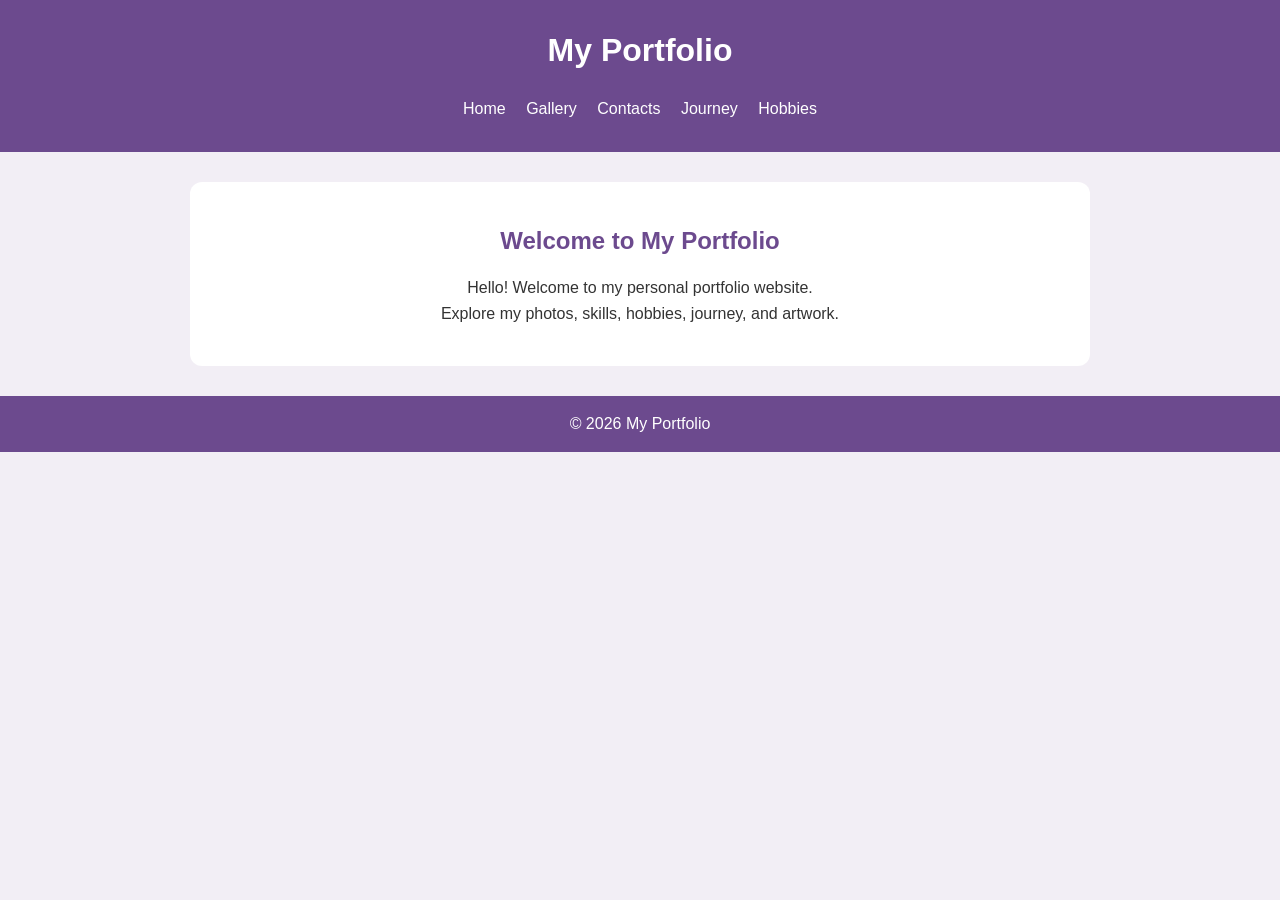
<file: index.html>
<!DOCTYPE html>
<html lang="en">
<head>
    <title>Home - My Portfolio</title>
    <link rel="stylesheet" href="style.css">
</head>
<body>

<header>
    <h1>My Portfolio</h1>
    <nav>
        <a href="index.html">Home</a>
        <a href="gallery.html">Gallery</a>
        <a href="contacts.html">Contacts</a>
        <a href="journey.html">Journey</a>
        <a href="hobbies.html">Hobbies</a>
        
    </nav>
</header>

<section>
    <h2>Welcome to My Portfolio</h2>
    <p>Hello! Welcome to my personal portfolio website.</p>
    <p>Explore my photos, skills, hobbies, journey, and artwork.</p>
</section>

<footer>
    <p>&copy; 2026 My Portfolio</p>
</footer>

</body>
</html>
</file>
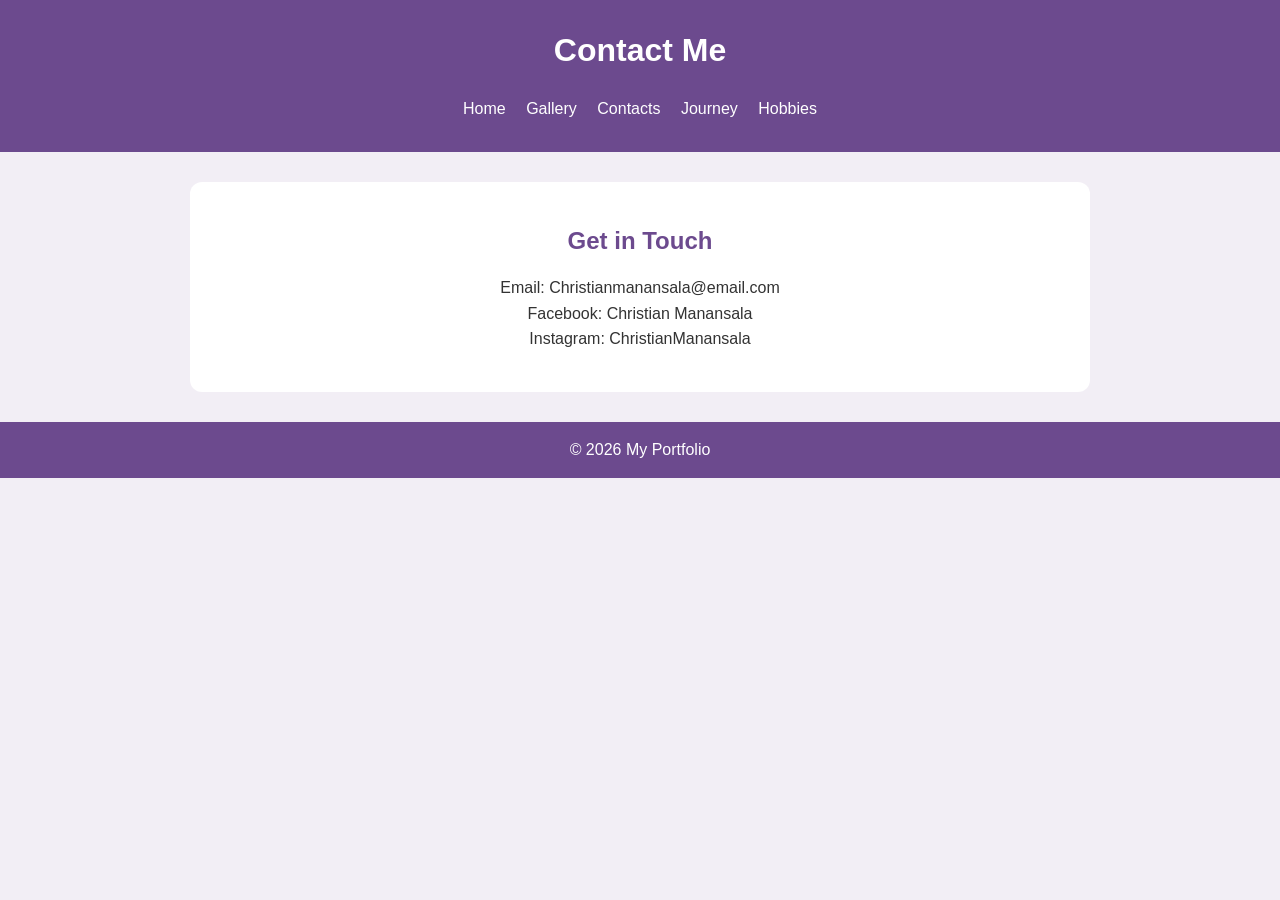
<file: contacts.html>
<!DOCTYPE html>
<html lang="en">
<head>
    <title>Contacts - My Portfolio</title>
    <link rel="stylesheet" href="style.css">
</head>
<body>

<header>
    <h1>Contact Me</h1>
    <nav>
        <a href="index.html">Home</a>
        <a href="gallery.html">Gallery</a>
        <a href="contacts.html">Contacts</a>
        <a href="journey.html">Journey</a>
        <a href="hobbies.html">Hobbies</a>
    </nav>
</header>

<section>
    <h2>Get in Touch</h2>
    <p>Email: Christianmanansala@email.com</p>
    <p>Facebook: Christian Manansala</p>
    <p>Instagram: ChristianManansala</p>
</section>

<footer>
    <p>&copy; 2026 My Portfolio</p>
</footer>

</body>
</html>
</file>
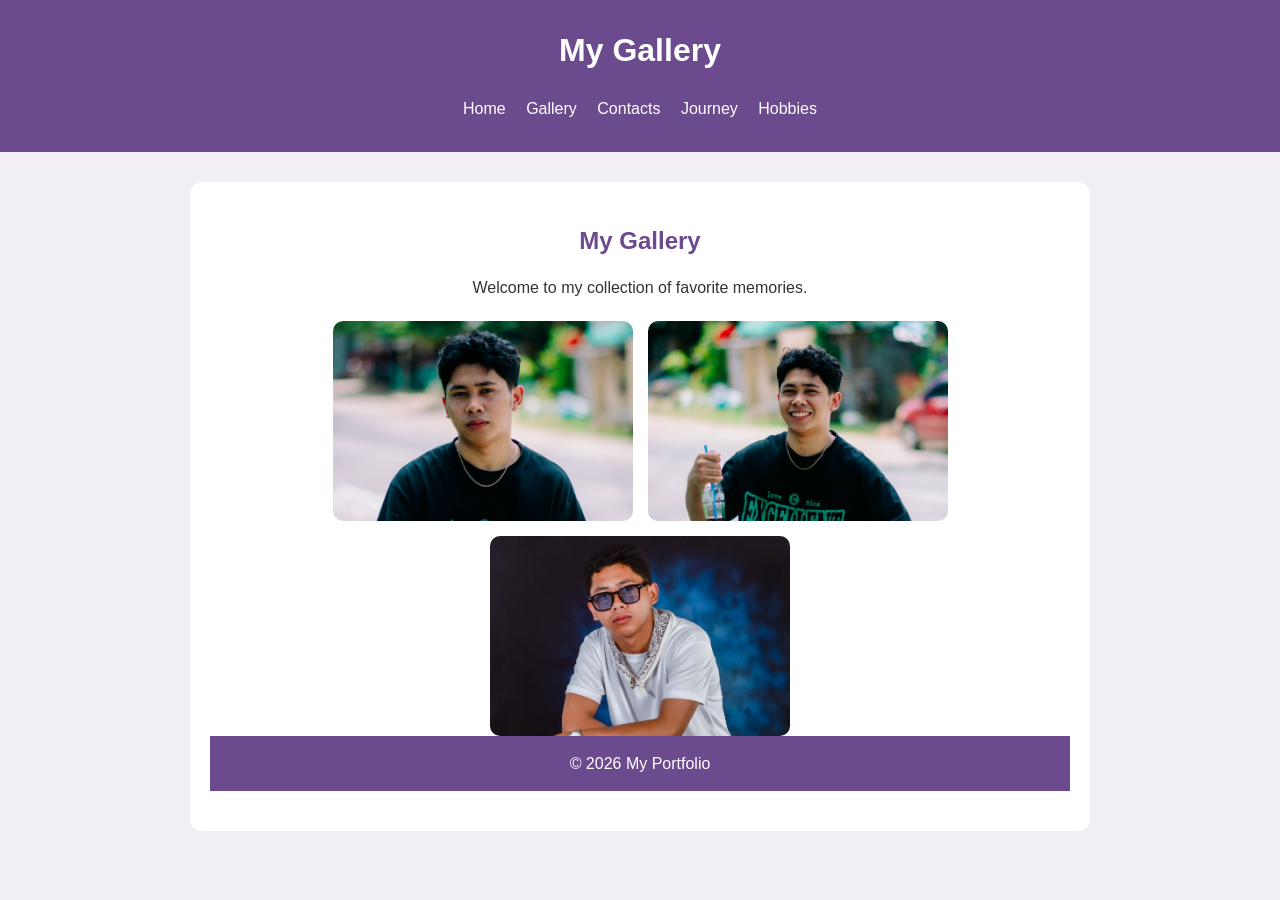
<file: gallery.html>
<!DOCTYPE html>
<html lang="en">
<head>
    <title>Gallery - My Portfolio</title>
    <link rel="stylesheet" href="style.css">
</head>
<body>

<header>
    <h1>My Gallery</h1>
    <nav>
        <a href="index.html">Home</a>
        <a href="gallery.html">Gallery</a>
        <a href="contacts.html">Contacts</a>
        <a href="journey.html">Journey</a>
        <a href="hobbies.html">Hobbies</a>
    </nav>
</header>

<section>
    <h2>My Gallery</h2>
    <p>Welcome to my collection of favorite memories.</p>

<div class="gallery">
    <img src="image/kenth.jpg" alt="Memory 1">
    <img src="image/2.jpg" alt="Memory 2">  
    <img src="image/4.jpg" alt="Memory 3">
</div>

<footer>
    <p>&copy; 2026 My Portfolio</p>
</footer>

</body>
</html>
</file>
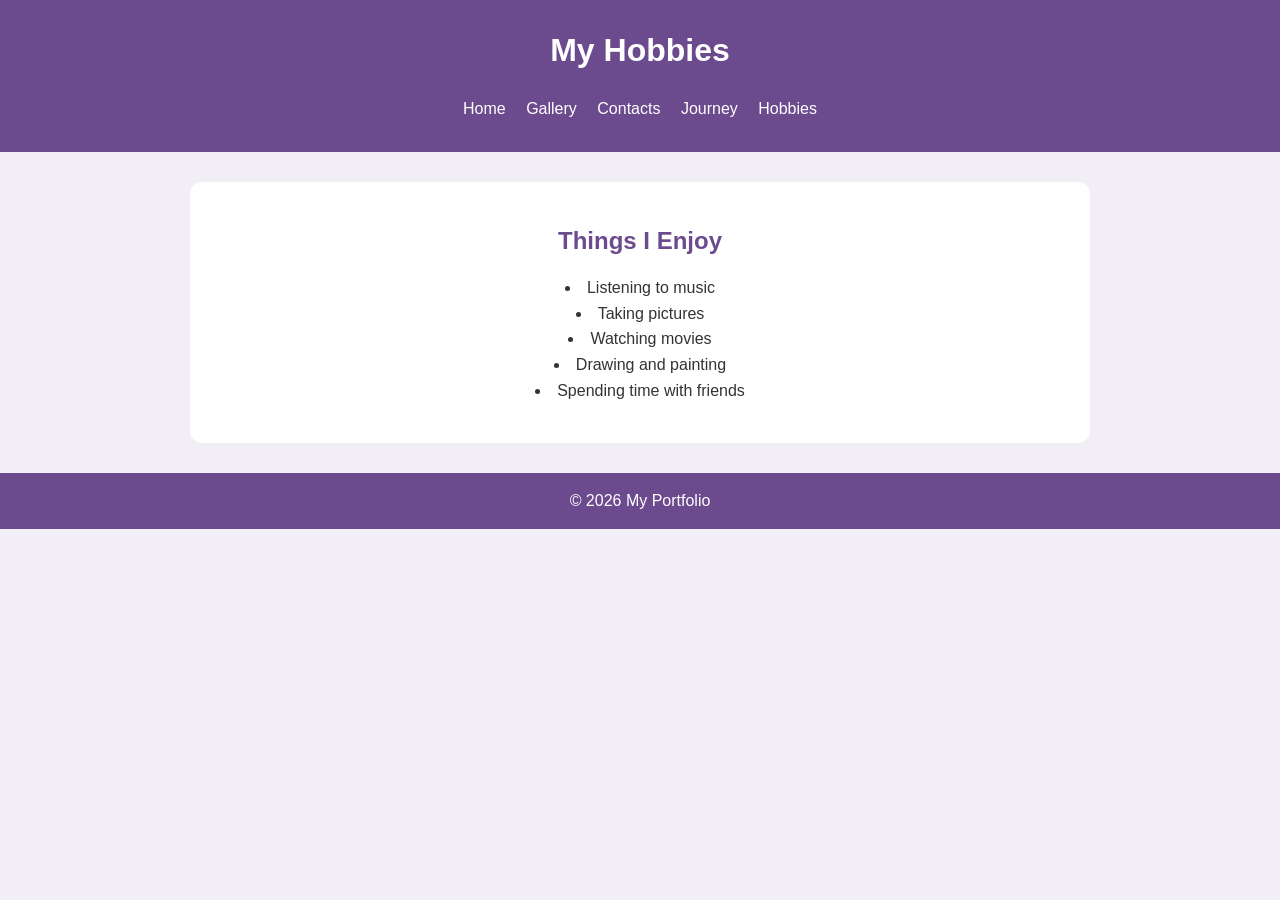
<file: hobbies.html>
<!DOCTYPE html>
<html lang="en">
<head>
    <title>Hobbies - My Portfolio</title>
    <link rel="stylesheet" href="style.css">
</head>
<body>

<header>
    <h1>My Hobbies</h1>
    <nav>
        <a href="index.html">Home</a>
        <a href="gallery.html">Gallery</a>
        <a href="contacts.html">Contacts</a>
        <a href="journey.html">Journey</a>
        <a href="hobbies.html">Hobbies</a>
    </nav>
</header>

<section>
    <h2>Things I Enjoy</h2>

    <ul>
        <li>Listening to music</li>
        <li>Taking pictures</li>
        <li>Watching movies</li>
        <li>Drawing and painting</li>
        <li>Spending time with friends</li>
    </ul>
</section>

<footer>
    <p>&copy; 2026 My Portfolio</p>
</footer>

</body>
</html>
</file>
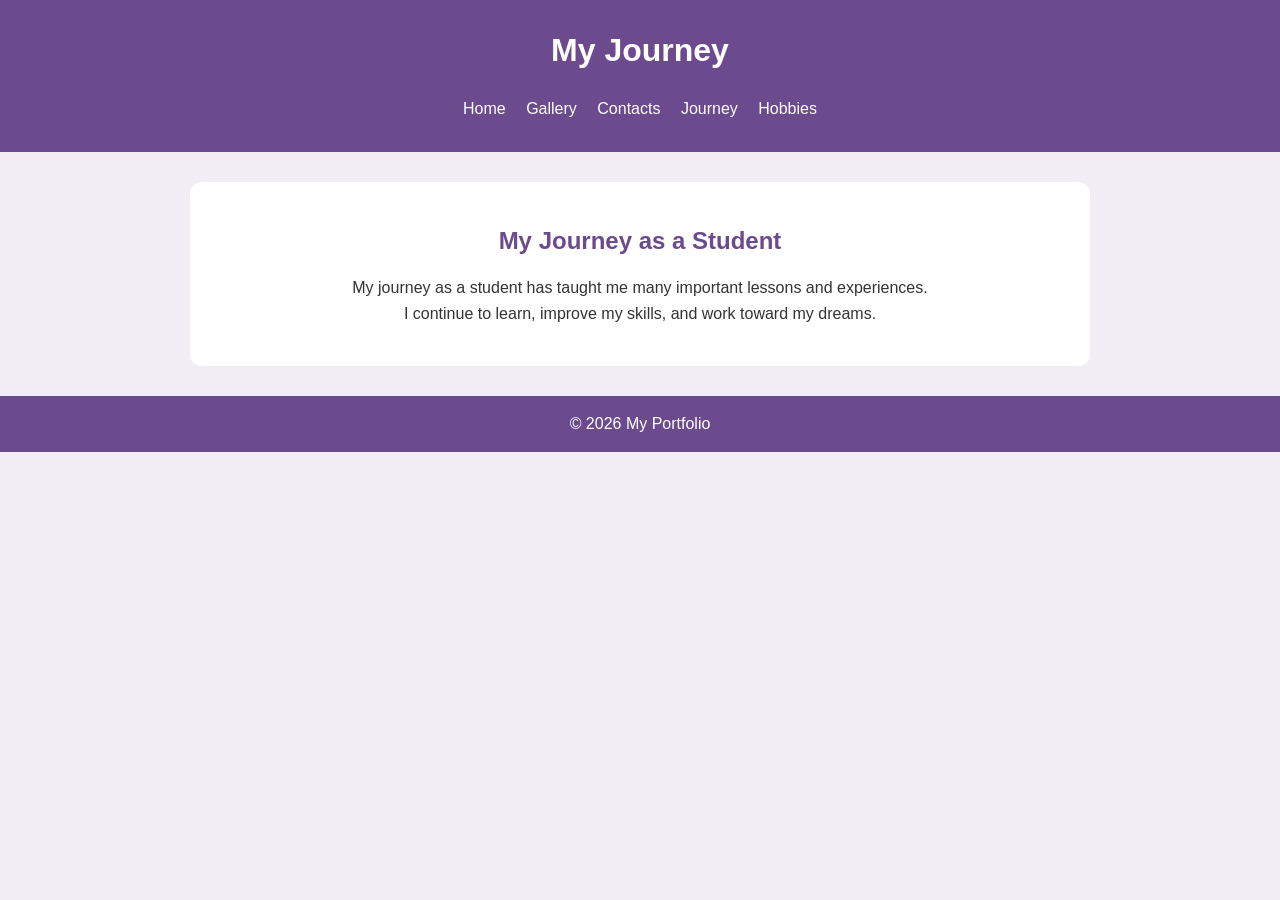
<file: journey.html>
<!DOCTYPE html>
<html lang="en">
<head>
    <title>Journey - My Portfolio</title>
    <link rel="stylesheet" href="style.css">
</head>
<body>

<header>
    <h1>My Journey</h1>
    <nav>
        <a href="index.html">Home</a>
        <a href="gallery.html">Gallery</a>
        <a href="contacts.html">Contacts</a>
        <a href="journey.html">Journey</a>
        <a href="hobbies.html">Hobbies</a>
    </nav>
</header>

<section>
    <h2>My Journey as a Student</h2>
    <p>
        My journey as a student has taught me many
        important lessons and experiences.
    </p>
    <p>
        I continue to learn, improve my skills,
        and work toward my dreams.
    </p>
</section>

<footer>
    <p>&copy; 2026 My Portfolio</p>
</footer>

</body>
</html>
</file>
<file: style.css>
* {
    margin: 0;
    padding: 0;
    box-sizing: border-box;
}

body {
    font-family: Arial, sans-serif;
    background-color: #f2eef5;
    color: #333;
    line-height: 1.6;
}

header {
    background-color: #6c4a8e;
    color: white;
    text-align: center;
    padding: 25px 15px;
}

nav {
    margin-top: 15px;
}

nav a {
    color: white;
    text-decoration: none;
    display: inline-block;
    margin: 5px 8px;
}

nav a:hover {
    color: #ffd6f5;
}

section {
    background-color: white;
    max-width: 900px;
    margin: 30px auto;
    padding: 40px 20px;
    border-radius: 12px;
    text-align: center;
}

h2 {
    color: #6c4a8e;
    margin-bottom: 15px;
}

ul {
    list-style-position: inside;
}

.gallery {
    display: flex;
    justify-content: center;
    flex-wrap: wrap;
    gap: 15px;
    margin-top: 20px;
}

.gallery img {
    width: 200%;
    height: 200px;
    object-fit: cover;
    border-radius: 10px;
}
.gallery .img {
    width: 200%;
    height: 100px;
    object-fit: cover;
    border-radius: 20px;
}
footer {
    background-color: #6c4a8e;
    color: white;
    text-align: center;
    padding: 15px;
}
.gallery img {
    width: 300px;
    height: 200px;
    object-fit: cover;
    border-radius: 10px;
}
.gallery {
    display: flex;
    justify-content: center;
    flex-wrap: wrap;
    gap: 15px;
    margin-top: 20px;
}
@media (max-width: 600px) {
    section {
        margin: 15px;
    }

    .gallery img {
        width: 100%;
        max-width: 300px;
    }
}
</file>
